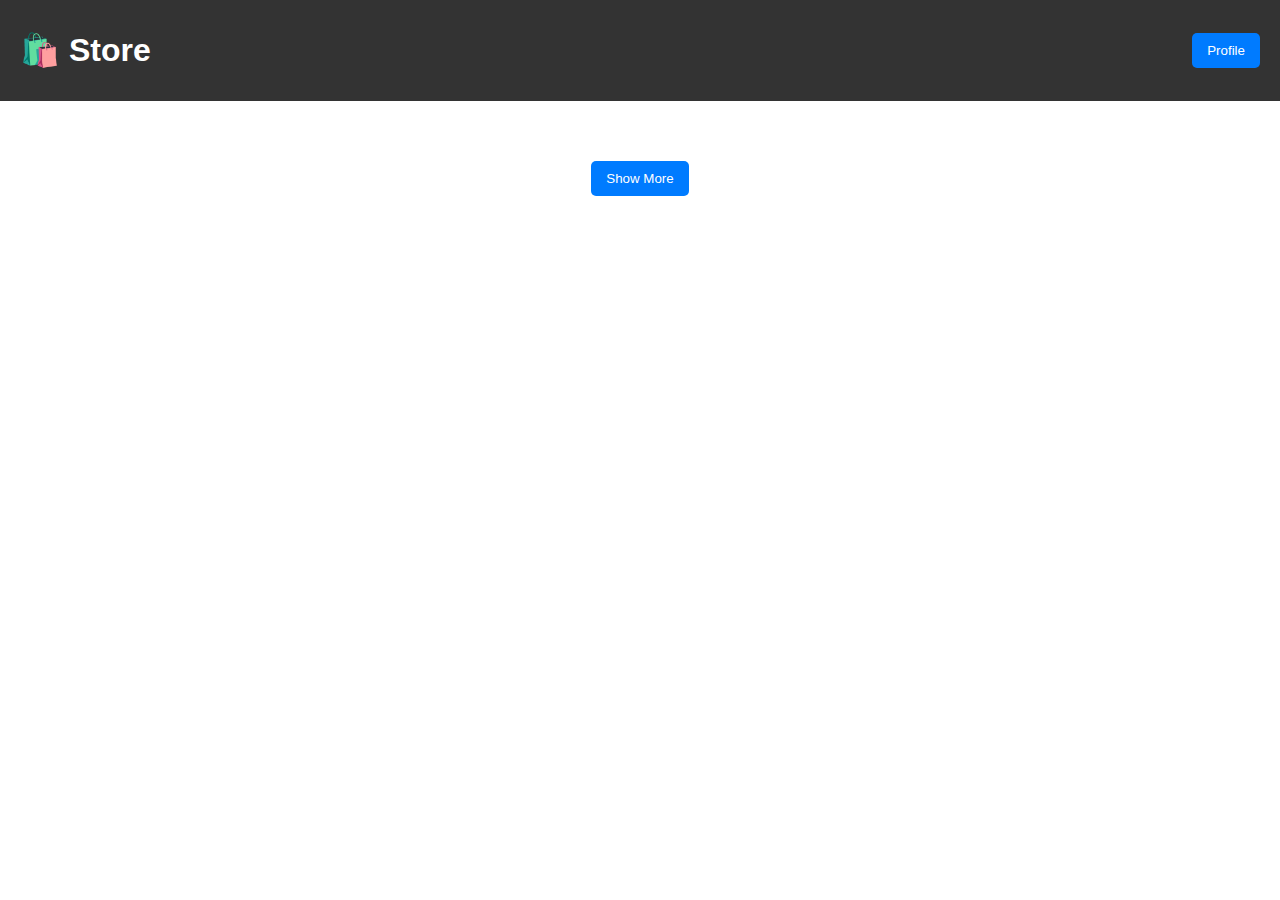
<file: index.html>
<!DOCTYPE html>
<html lang="en">
<head>
  <meta charset="UTF-8" />
  <meta name="viewport" content="width=device-width, initial-scale=1.0"/>
  <title>Store App</title>
  <link rel="stylesheet" href="style.css" />
</head>
<body>
  <header>
    <h1>🛍️ Store</h1>
    <button onclick="window.location.href='profile.html'">Profile</button>
  </header>
  <main id="product-container"></main>
  <button id="show-more">Show More</button>
  <script src="script.js"></script>
</body>
</html>
</file>
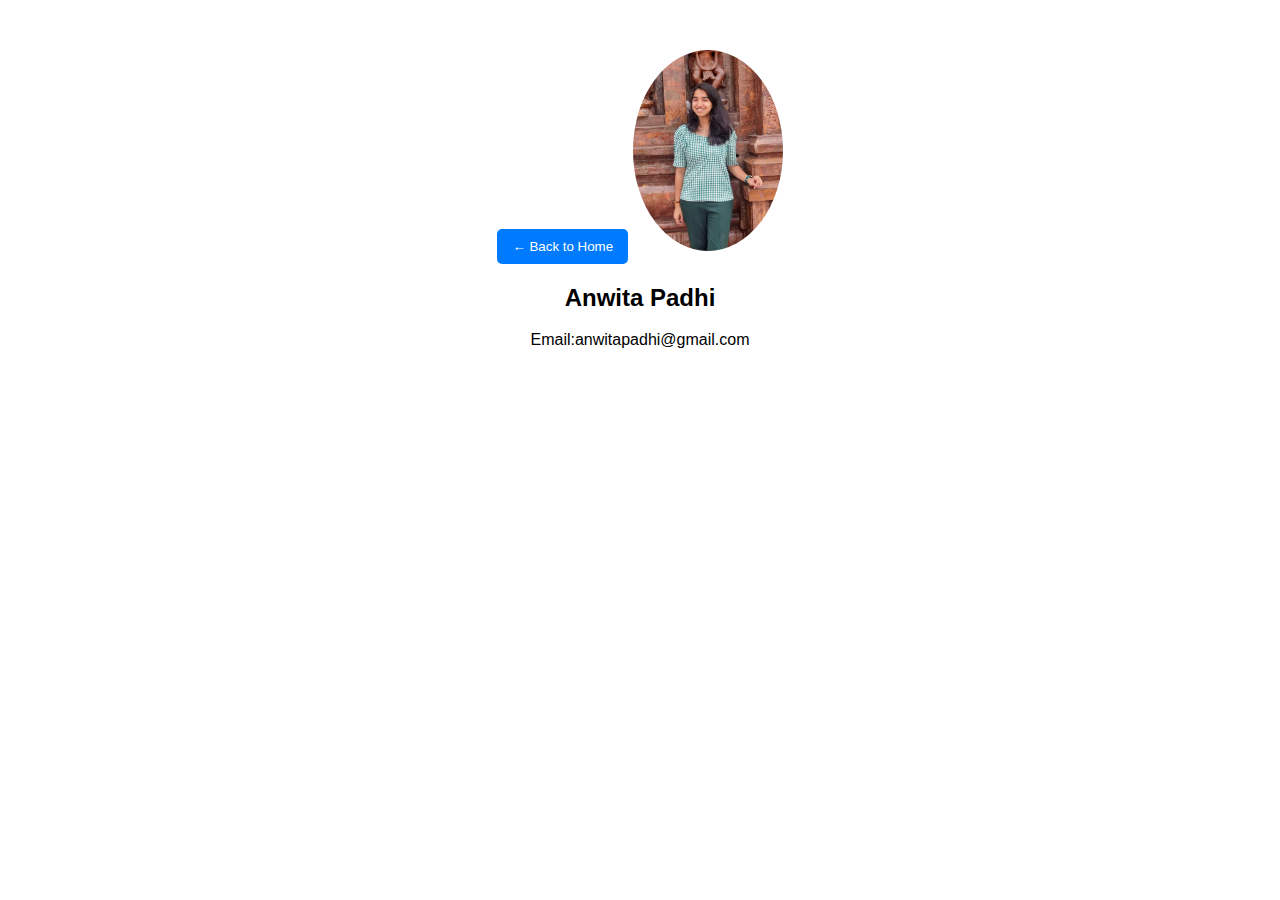
<file: profile.html>
<!DOCTYPE html>
<html lang="en">
<head>
  <meta charset="UTF-8" />
  <meta name="viewport" content="width=device-width, initial-scale=1.0"/>
  <title>Profile</title>
  <link rel="stylesheet" href="style.css" />
</head>
<body>
  <div class="profile-container">
    <button onclick="window.location.href='index.html'">← Back to Home</button>
    <img src="./photo_2025-05-18_13-03-26.jpg" alt="Anwita" />
    <h2>Anwita Padhi</h2>
    <p>Email:anwitapadhi@gmail.com</p>
  </div>
</body>
</html>
</file>
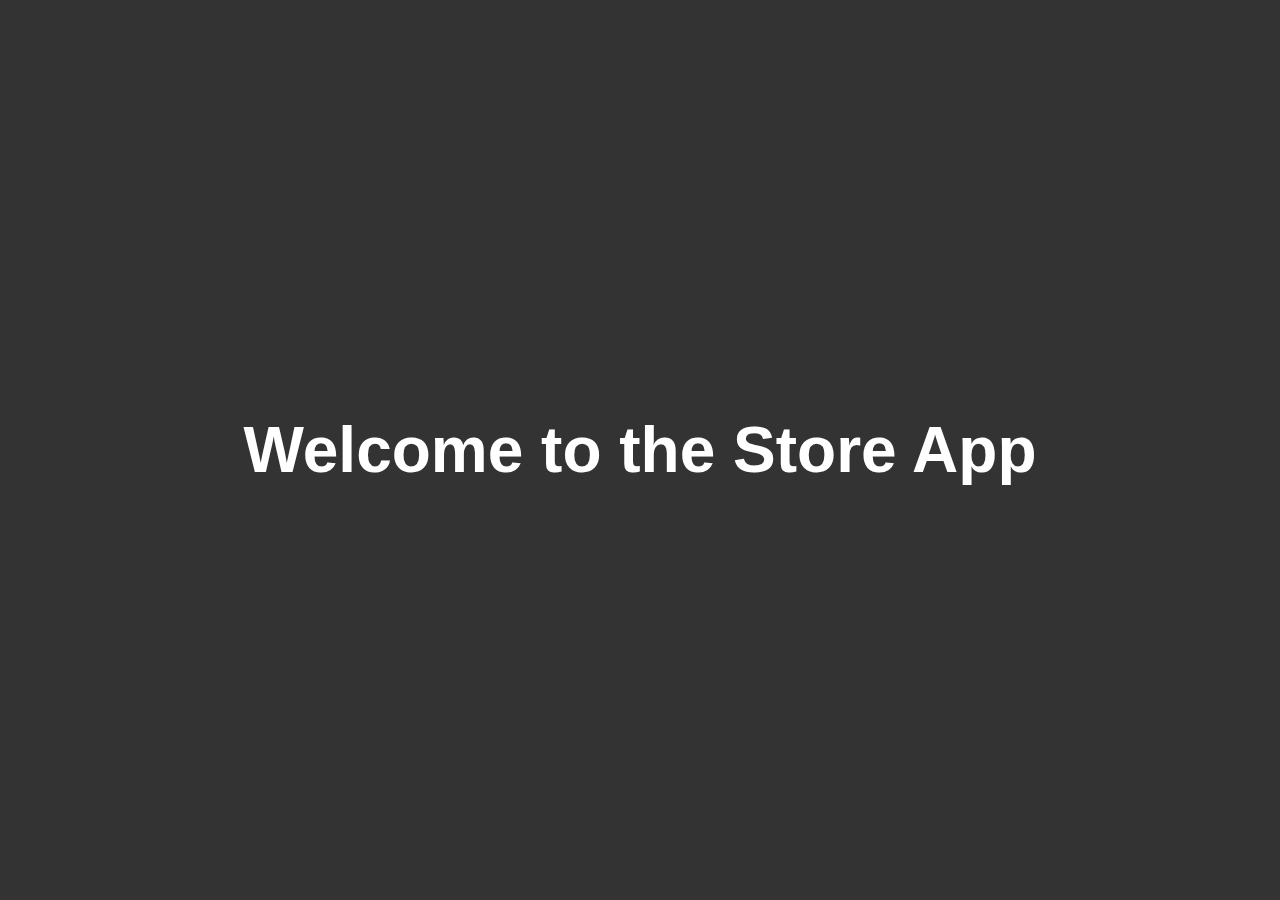
<file: splash.html>
<!DOCTYPE html>
<html lang="en">
<head>
  <meta charset="UTF-8" />
  <meta name="viewport" content="width=device-width, initial-scale=1.0"/>
  <title>Splash</title>
  <link rel="stylesheet" href="style.css" />
  <script>
    setTimeout(() => {
      window.location.href = 'index.html';
    }, 2000);
  </script>
</head>
<body class="splash-screen">
  <h1>Welcome to the Store App</h1>
</body>
</html>
</file>
<file: style.css>
body {
  font-family: Arial, sans-serif;
  margin: 0;
  padding: 0;
}
header {
  display: flex;
  justify-content: space-between;
  align-items: center;
  background: #333;
  color: white;
  padding: 10px 20px;
}
button {
  padding: 10px 15px;
  background: #007bff;
  border: none;
  color: white;
  cursor: pointer;
  border-radius: 5px;
}
main {
  display: flex;
  flex-wrap: wrap;
  gap: 20px;
  padding: 20px;
  justify-content: center;
}
.product {
  border: 1px solid #ccc;
  padding: 10px;
  width: 200px;
  text-align: center;
}
.splash-screen {
  display: flex;
  align-items: center;
  justify-content: center;
  height: 100vh;
  background: #333;
  color: white;
  font-size: 2rem;
}
.profile-container {
  text-align: center;
  padding: 50px;
}
.profile-container img {
  width: 150px;
  border-radius: 50%;
}
#show-more {
  display: block;
  margin: 20px auto;
}
</file>
